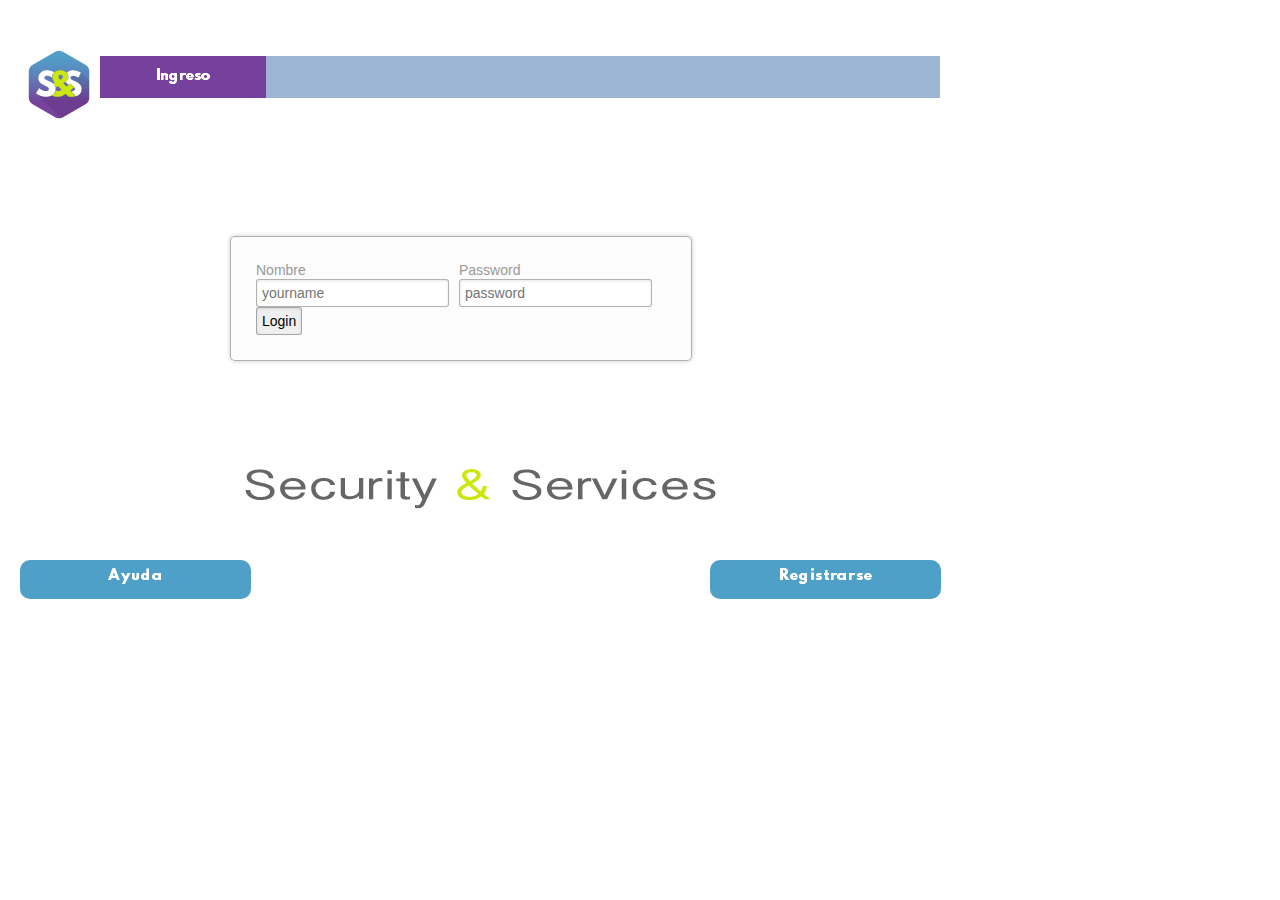
<file: seguridadyserviciosweb/index.html>
<!DOCTYPE html>
<html class="html" lang="es-ES">
 <head>
<meta http-equiv="content-type" content="text/html; charset=utf-8" />
  <script type="text/javascript">
   if(typeof Muse == "undefined") window.Muse = {}; window.Muse.assets = {"required":["jquery-1.8.3.min.js", "museutils.js", "jquery.musemenu.js", "jquery.watch.js", "index.css"], "outOfDate":[]};
</script>
  
  <meta http-equiv="Content-type" content="text/html;charset=UTF-8"/>
  <meta name="generator" content="2014.3.2.295"/>
  <title>Ingreso</title>
  <!-- CSS -->
  <link rel="stylesheet" type="text/css" href="css/site_global.css?422415861"/>
  <link rel="stylesheet" type="text/css" href="css/master_a-p_g_-maestra.css?419190160"/>
  <link rel="stylesheet" type="text/css" href="css/index.css?4052802316" id="pagesheet"/>
  <!-- Other scripts -->
  <script type="text/javascript">
   document.documentElement.className += ' js';
</script>
  <!-- JS includes -->
  <!--[if lt IE 9]>
  <script src="scripts/html5shiv.js?4241844378" type="text/javascript"></script>
  <![endif]-->
   </head>
 <body>

  <div class="rounded-corners clearfix" id="page"><!-- column -->
   <div class="clearfix colelem" id="pu631"><!-- group -->
    <div class="clip_frame grpelem" id="u631"><!-- image -->
     <img class="block" id="u631_img" src="images/logpag.gif" alt="" width="69" height="82"/>
    </div>
    <nav class="MenuBar clearfix grpelem" id="menuu123"><!-- horizontal box -->
     <div class="MenuItemContainer clearfix grpelem" id="u124"><!-- vertical box -->
      <a class="nonblock nontext MenuItem MenuItemWithSubMenu MuseMenuActive clearfix colelem" id="u125" href="index.html"><!-- horizontal box --><div class="MenuItemLabel NoWrap grpelem" id="u127-4"><!-- rasterized frame --><div id="u127-4_clip"><img id="u127-4_img" alt="Ingreso" width="166" height="17" src="images/u127-4.png"/></div></div></a>
     </div>
    
    </nav>
   </div>
   <div class="colelem" id="u98"><!-- custom html -->
    <!DOCTYPE html>
<html>
<head>
	<title>HTML5 Login</title>
	<link rel="stylesheet" type="text/css" href="assets/normalize.css">
	<link rel="stylesheet" type="text/css" href="assets/style.css">
</head>
<body>
	<section class="loginform cf">
		<form name="login" method="post" accept-charset="utf-8">
			<ul>
				<li>
					<label for="user">Nombre</label>
					<input type="name" name="user" id="user" placeholder="yourname" required>
				</li>
				<li>
					<label for="password">Password</label>
					<input type="password" name="password" id="pass" placeholder="password" required></li>
				<li>
					<input type="button" value="Login" id="ingresar">
				</li>
			</ul>
		</form>
    <div id="error"></div>
	</section>
</body>
</html>

</div>
   <div class="clip_frame colelem" id="u639"><!-- image -->
    <img class="block" id="u639_img" src="images/seg.gif" alt="" width="500" height="60"/>
   </div>
   <div class="clearfix colelem" id="pbuttonu604"><!-- group -->
    <div class="Button rounded-corners clearfix grpelem" id="buttonu604"><!-- container box -->
     <img class="grpelem" id="u605" alt="Ayuda" src="images/blank.gif"/><!-- state-based BG images -->
    </div>
    <div class="Button rounded-corners clearfix grpelem" id="buttonu574"><!-- container box -->
     <img class="grpelem" id="u575" alt="Registrarse" src="images/blank.gif"/><!-- state-based BG images -->
    </div>
   </div>
   <div class="verticalspacer"></div>
  </div>
  <div class="preload_images">
   <img class="preload" src="images/u605-r.png" alt=""/>
   <img class="preload" src="images/u575-r.png" alt=""/>
  </div>
  <!-- JS includes -->
  <script type="text/javascript">
   if (document.location.protocol != 'https:') document.write('\x3Cscript src="http://musecdn.businesscatalyst.com/scripts/4.0/jquery-1.8.3.min.js" type="text/javascript">\x3C/script>');
</script>
  <script type="text/javascript">
   window.jQuery || document.write('\x3Cscript src="scripts/jquery-1.8.3.min.js" type="text/javascript">\x3C/script>');
</script>
  <script src="scripts/museutils.js?521960461" type="text/javascript"></script>
  <script src="scripts/jquery.musemenu.js?397543671" type="text/javascript"></script>
  <script src="scripts/jquery.watch.js?56779320" type="text/javascript"></script>
  <!-- Other scripts -->
  <script type="text/javascript">
   $(document).ready(function() { try {
(function(){var a={},b=function(a){if(a.match(/^rgb/))return a=a.replace(/\s+/g,"").match(/([\d\,]+)/gi)[0].split(","),(parseInt(a[0])<<16)+(parseInt(a[1])<<8)+parseInt(a[2]);if(a.match(/^\#/))return parseInt(a.substr(1),16);return 0};(function(){$('link[type="text/css"]').each(function(){var b=($(this).attr("href")||"").match(/\/?css\/([\w\-]+\.css)\?(\d+)/);b&&b[1]&&b[2]&&(a[b[1]]=b[2])})})();(function(){$("body").append('<div class="version" style="display:none; width:1px; height:1px;"></div>');
for(var c=$(".version"),d=0;d<Muse.assets.required.length;){var f=Muse.assets.required[d],g=f.match(/([\w\-\.]+)\.(\w+)$/),k=g&&g[1]?g[1]:null,g=g&&g[2]?g[2]:null;switch(g.toLowerCase()){case "css":k=k.replace(/\W/gi,"_").replace(/^([^a-z])/gi,"_$1");c.addClass(k);var g=b(c.css("color")),h=b(c.css("background-color"));g!=0||h!=0?(Muse.assets.required.splice(d,1),"undefined"!=typeof a[f]&&(g!=a[f]>>>24||h!=(a[f]&16777215))&&Muse.assets.outOfDate.push(f)):d++;c.removeClass(k);break;case "js":k.match(/^jquery-[\d\.]+/gi)&&
typeof $!="undefined"?Muse.assets.required.splice(d,1):d++;break;default:throw Error("Unsupported file type: "+g);}}c.remove();if(Muse.assets.outOfDate.length||Muse.assets.required.length)c="Puede que determinados archivos falten en el servidor o sean incorrectos. Limpie la cache del navegador e inténtelo de nuevo. Si el problema persiste, póngase en contacto con el administrador del sitio web.",(d=location&&location.search&&location.search.match&&location.search.match(/muse_debug/gi))&&Muse.assets.outOfDate.length&&(c+="\nOut of date: "+Muse.assets.outOfDate.join(",")),d&&Muse.assets.required.length&&(c+="\nMissing: "+Muse.assets.required.join(",")),alert(c)})()})();
/* body */
Muse.Utils.transformMarkupToFixBrowserProblemsPreInit();/* body */
Muse.Utils.prepHyperlinks(true);/* body */
Muse.Utils.initWidget('.MenuBar', function(elem) { return $(elem).museMenu(); });/* unifiedNavBar */
Muse.Utils.fullPage('#page');/* 100% height page */
Muse.Utils.showWidgetsWhenReady();/* body */
Muse.Utils.transformMarkupToFixBrowserProblems();/* body */
} catch(e) { if (e && 'function' == typeof e.notify) e.notify(); else Muse.Assert.fail('Error calling selector function:' + e); }});
</script>
<script>
  //alert($('#user').val());
$(document).ready(function(){
    $("#ingresar").click(function(){
        $.post( "php/controller/controller.php", { servicio:"login",user: $("#user").val(), password: $("#pass").val()})
      .done(function( data) {
        obj=jQuery.parseJSON(data);
        if(obj.error){
          $("#error").html(obj.error);
        }
        else{
          //alert(obj.location)
          window.location.assign(obj.location);
        }
    });
    });
});
</script>
   </body>
</html>
</file>
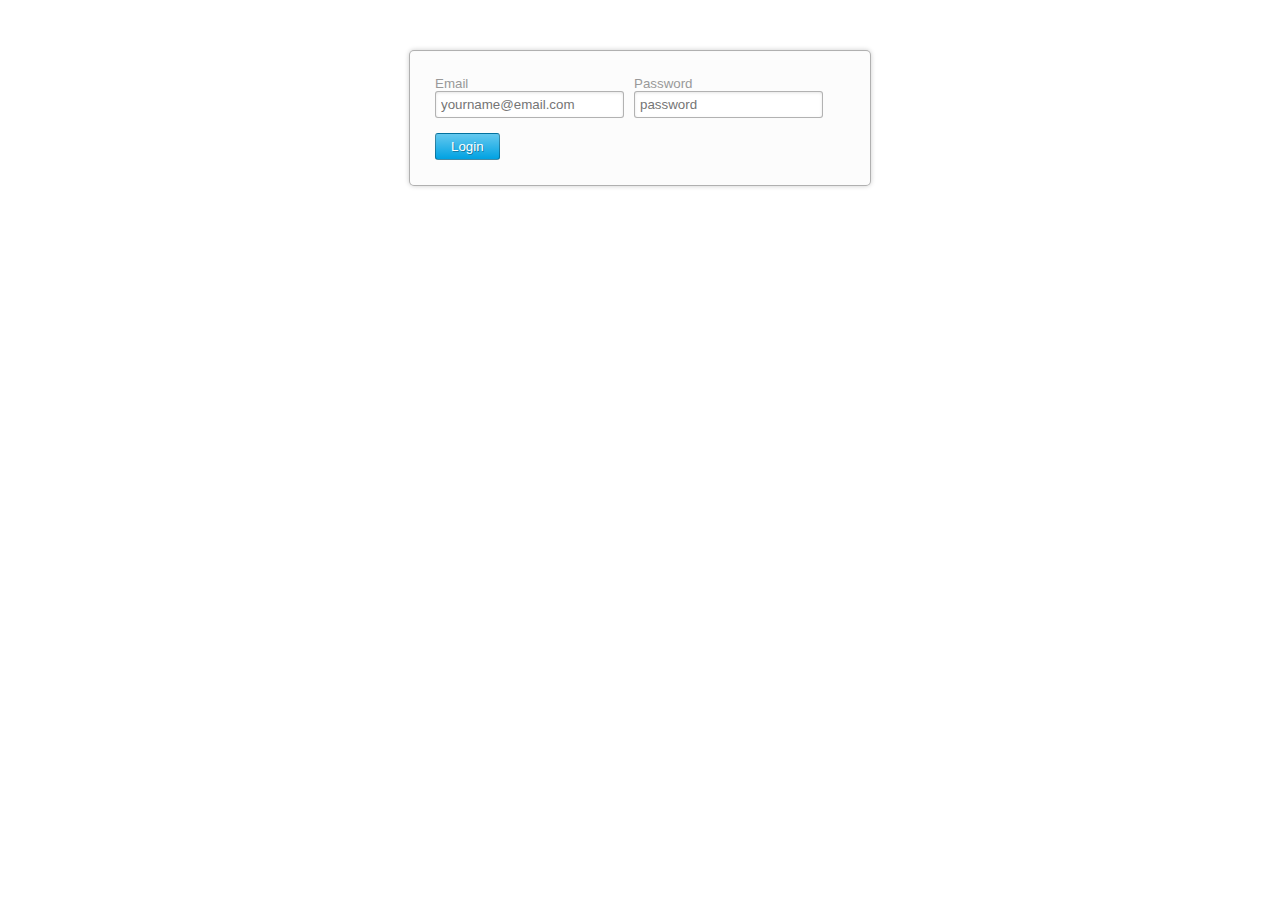
<file: seguridadyserviciosweb/assets/index.html>
<!DOCTYPE html>
<html>
<head>
	<title>HTML5 Login</title>
	<link rel="stylesheet" href="normalize.css">
	<link rel="stylesheet" href="style.css">
</head>
<body>
	<section class="loginform cf">
		<form name="login" action="index_submit" method="get" accept-charset="utf-8">
			<ul>
				<li>
					<label for="usermail">Email</label>
					<input type="email" name="usermail" placeholder="yourname@email.com" required>
				</li>
				<li>
					<label for="password">Password</label>
					<input type="password" name="password" placeholder="password" required></li>
				<li>
					<input type="submit" value="Login">
				</li>
			</ul>
		</form>
	</section>
</body>
</html>
</file>
<file: seguridadyserviciosweb/css/site_global.css>
html
{
	min-height: 100%;
	min-width: 100%;
	-ms-text-size-adjust: none;
}

body,div,dl,dt,dd,ul,ol,li,nav,h1,h2,h3,h4,h5,h6,pre,code,form,fieldset,legend,input,button,textarea,p,blockquote,th,td,a
{
	margin: 0;
	padding: 0;
	border-width: 0;
	-webkit-transform-origin: left top;
	-ms-transform-origin: left top;
	-o-transform-origin: left top;
	transform-origin: left top;
}

table
{
	border-collapse: collapse;
	border-spacing: 0;
}

fieldset,img
{
	border: 0;
	-webkit-transform-origin: left top;
	-ms-transform-origin: left top;
	-o-transform-origin: left top;
	transform-origin: left top;
}

address,caption,cite,code,dfn,em,strong,th,var,optgroup
{
	font-style: inherit;
	font-weight: inherit;
}

del,ins
{
	text-decoration: none;
}

li
{
	list-style: none;
}

caption,th
{
	text-align: left;
}

h1,h2,h3,h4,h5,h6
{
	font-size: 100%;
	font-weight: inherit;
}

input,button,textarea,select,optgroup,option
{
	font-family: inherit;
	font-size: inherit;
	font-style: inherit;
	font-weight: inherit;
}

body
{
	font-family: Arial, Helvetica Neue, Helvetica, sans-serif;
	text-align: left;
	font-size: 14px;
	line-height: 17px;
	word-wrap: break-word;
	text-rendering: optimizeLegibility;/* kerning, primarily */
}

@media screen and (-webkit-min-device-pixel-ratio:0)
{
	body { text-rendering:auto; }
}

a:link
{
	color: #0000FF;
	text-decoration: underline;
}

a:visited
{
	color: #800080;
	text-decoration: underline;
}

a:hover
{
	color: #0000FF;
	text-decoration: underline;
}

a:active
{
	color: #EE0000;
	text-decoration: underline;
}

a.nontext /* used to override default properties of 'a' tag */
{
	color: black;
	text-decoration: none;
	font-style: normal;
	font-weight: normal;
}

.normal_text
{
	color: #000000;
	direction: ltr;
	font-family: Arial, Helvetica Neue, Helvetica, sans-serif;
	font-size: 14px;
	font-style: normal;
	font-weight: normal;
	letter-spacing: 0px;
	line-height: 17px;
	text-align: left;
	text-decoration: none;
	text-indent: 0px;
	text-transform: none;
	vertical-align: 0px;
	padding: 0px;
}

.list0 li:before
{
	position: absolute;
	right: 100%;
	letter-spacing: 0px;
	text-decoration: none;
	font-weight: normal;
	font-style: normal;
}

.rtl-list li:before
{
	right: auto;
	left: 100%;
}

.nls-None > li:before,.nls-None .list3 > li:before,.nls-None .list6 > li:before
{
	margin-right: 6px;
	content: '•';
}

.nls-None .list1 > li:before,.nls-None .list4 > li:before,.nls-None .list7 > li:before
{
	margin-right: 6px;
	content: '○';
}

.nls-None,.nls-None .list1,.nls-None .list2,.nls-None .list3,.nls-None .list4,.nls-None .list5,.nls-None .list6,.nls-None .list7,.nls-None .list8
{
	padding-left: 34px;
}

.nls-None.rtl-list,.nls-None .list1.rtl-list,.nls-None .list2.rtl-list,.nls-None .list3.rtl-list,.nls-None .list4.rtl-list,.nls-None .list5.rtl-list,.nls-None .list6.rtl-list,.nls-None .list7.rtl-list,.nls-None .list8.rtl-list
{
	padding-left: 0px;
	padding-right: 34px;
}

.nls-None .list2 > li:before,.nls-None .list5 > li:before,.nls-None .list8 > li:before
{
	margin-right: 6px;
	content: '-';
}

.nls-None.rtl-list > li:before,.nls-None .list1.rtl-list > li:before,.nls-None .list2.rtl-list > li:before,.nls-None .list3.rtl-list > li:before,.nls-None .list4.rtl-list > li:before,.nls-None .list5.rtl-list > li:before,.nls-None .list6.rtl-list > li:before,.nls-None .list7.rtl-list > li:before,.nls-None .list8.rtl-list > li:before
{
	margin-right: 0px;
	margin-left: 6px;
}

.TabbedPanelsTab
{
	white-space: nowrap;
}

.MenuBar  .MenuBarView,.MenuBar  .SubMenuView /* Resets for ul and li in menus */
{
	display: block;
	list-style: none;
}

.MenuBar .SubMenu
{
	display: none;
	position: absolute;
}

.NoWrap
{
	white-space: nowrap;
	word-wrap: normal;
}

.rootelem /* the root of the artwork tree */
{
	margin-left: auto;
	margin-right: auto;
}

.colelem /* a child element of a column */
{
	display: inline;
	float: left;
	clear: both;
}

.colelem100 /* a child element of a column that is 100% width */
{
	clear: both;
}

.grpelem /* a child element of a group */
{
	display: inline;
	float: left;
}

.clearfix:after /* force a container to fit around floated items */
{
	content: "\0020";
	visibility: hidden;
	display: block;
	height: 0;
	clear: both;
}

*:first-child+html .clearfix /* IE7 */
{
	zoom: 1;
}

.clip_frame /* used to clip the contents as in the case of an image frame */
{
	overflow: hidden;
}

.inclusion_context /* context for positioning a group of elements that share the same height */
{
	display: table;
	table-layout: fixed;
	width: 0.01px;
}

.inclelem /* element of an inclusion context */
{
	display: table-cell;
	vertical-align: top;
}

.f3s_mid /* 3-slice frame, middle slice */
{
	background-repeat: repeat;
}

.f3s_top,.f3s_bot /* 3-slice frame, top slice */
{
	background-repeat: no-repeat;
}

.f9s_top_left,.f9s_bot_left /* 9-slice frame, left corner slice */
{
	background-repeat: no-repeat;
	background-position: left;
}

.f9s_top_right,.f9s_bot_right /* 9-slice frame, right corner slice */
{
	background-repeat: no-repeat;
	background-position: right;
}

.f9s_top_mid,.f9s_bot_mid /* 9-slice frame, top/bottom horizontal slice */
{
	background-repeat: repeat-x;
	background-position: 0px 0px;
}

.f9s_mid_left /* 9-slice frame, left vertical slice */
{
	background-repeat: repeat-y;
	background-position: left;
}

.f9s_mid_right /* 9-slice frame, right vertical slice */
{
	background-repeat: repeat-y;
	background-position: right;
}

.f9s_center /* 9-slice frame, center slice */
{
	background-repeat: repeat;
	background-position: 0px 0px;
}

.popup_anchor /* anchors an abspos popup */
{
	position: relative;
	width: 0px;
	height: 0px;
}

.popup_element
{
	z-index: 100000;
}

.svg
{
	display: block;
	vertical-align: top;
}

span.wrap /* used to force wrap after floated array when nested inside a paragraph */
{
	content: '';
	clear: left;
	display: block;
}

span.actAsInlineDiv /* used to simulate a DIV with inline display when already nested inside a paragraph */
{
	display: inline-block;
}

.position_content,.excludeFromNormalFlow /* used when child content is larger than parent */
{
	float: left;
}

.preload_images /* used to preload images used in non-default states */
{
	position: absolute;
	overflow: hidden;
	left: -9999px;
	top: -9999px;
	height: 1px;
	width: 1px;
}

preload /* used to specifiy the dimension of preload item */
{
	height: 1px;
	width: 1px;
}

.animateStates
{
	-webkit-transition: 0.3s ease-in-out;
	-moz-transition: 0.3s ease-in-out;
	-o-transition: 0.3s ease-in-out;
	transition: 0.3s ease-in-out;
}

input:focus,textarea:focus /* remove default focussed input styling */
{
	outline: none;
}

textarea
{
	resize: none;
	overflow: auto;
}

.fld-prompt /* form placeholders cursor behavior */
{
	pointer-events: none;
}

.wrapped-input /* form inputs & placeholders let div styling show thru */
{
	position: absolute;
	top: 0;
	left: 0;
	background: transparent;
	border: none;
}

.submit-btn /* form submit buttons on top of sibling elements */
{
	z-index: 50000;
	cursor: pointer;
}

.anchor_item /* used to specify anchor properties */
{
	width: 22px;
	height: 18px;
}

.MenuBar .SubMenuVisible,.MenuBarVertical .SubMenuVisible,.MenuBar .SubMenu .SubMenuVisible,.popup_element.Active,span.actAsPara,.actAsDiv,a.nonblock.nontext,img.block
{
	display: block;
}

.ose_ei
{
	visibility: hidden;
	z-index: 0;
}

.widget_invisible,.js .invi,.js .mse_pre_init,.js .an_invi /* used to hide the widget before loaded */
{
	visibility: hidden;
}

.no_vert_scroll
{
	overflow-y: hidden;
}

.always_vert_scroll
{
	overflow-y: scroll;
}

.always_horz_scroll
{
	overflow-x: scroll;
}

.popup_element.Inactive,.js .disn,.hidden
{
	display: none;
}

.fullscreen
{
	overflow: hidden;
	left: 0px;
	top: 0px;
	position: fixed;
	height: 100%;
	width: 100%;
	-moz-box-sizing: border-box;
	-webkit-box-sizing: border-box;
	-ms-box-sizing: border-box;
	box-sizing: border-box;
}

.fullwidth
{
	position: absolute;
}

.borderbox
{
	-moz-box-sizing: border-box;
	-webkit-box-sizing: border-box;
	-ms-box-sizing: border-box;
	box-sizing: border-box;
}

.scroll_wrapper
{
	position: absolute;
	overflow: auto;
	left: 0px;
	right: 0px;
	top: 0px;
	bottom: 0px;
	padding-top: 0px;
	padding-bottom: 0px;
	margin-top: 0px;
	margin-bottom: 0px;
}

.browser_width > *
{
	position: absolute;
	left: 0px;
	right: 0px;
}

.list0 li,.MenuBar .MenuItemContainer,.SlideShowContentPanel .fullscreen img
{
	position: relative;
}

.accordion_wrapper
{
	display: inline;
	float: left;
	width: 0px;
}

.fld-checkbox input[type=checkbox] /* Hide native checkbox */
{
	position: absolute;
	overflow: hidden;
	clip: rect(0px, 0px, 0px, 0px);
	height: 1px;
	width: 1px;
	margin: -1px;
	padding: 0;
	border: 0;
}

.fld-checkbox input[type=checkbox] + label
{
	display: inline-block;
	background-repeat: no-repeat;
	cursor: pointer;
	float: left;
	width: 100%;
	height: 100%;
}

.pointer_cursor,.fld-recaptcha-mode,.fld-recaptcha-refresh,.fld-recaptcha-help
{
	cursor: pointer;
}

p,h1,h2,h3,h4,h5,h6,ol,ul,span.actAsPara /* disable Android font boosting */
{
	max-height: 1000000px;
}

.superscript
{
	vertical-align: super;
	font-size: 66%;
	line-height: 0;
}

.subscript
{
	vertical-align: sub;
	font-size: 66%;
	line-height: 0;
}
</file>
<file: seguridadyserviciosweb/css/master_a-p_g_-maestra.css>
#menuu123
{
	border-style: none;
	border-color: transparent;
	background-color: #9BB5D2;
	position: relative;
}

#u125
{
	background-color: #4EA0C9;
	position: relative;
}

#u125:hover
{
	background-color: #930049;
}

#u134
{
	background-color: #4EA0C9;
	position: relative;
}

#u134:hover
{
	background-color: #930049;
}

#u146
{
	background-color: #4EA0C9;
	position: relative;
}

#u146:hover
{
	background-color: #930049;
}

#u161
{
	background-color: #4EA0C9;
	position: relative;
}

#u161:hover
{
	background-color: #930049;
}

#u631,#u124,#u131,#u145,#u158,#u586
{
	background-color: transparent;
	position: relative;
}

#u589
{
	background-color: #4EA0C9;
	position: relative;
}

#u589:hover
{
	background-color: #930049;
}

#u125.MuseMenuActive,#u134.MuseMenuActive,#u146.MuseMenuActive,#u161.MuseMenuActive,#u589.MuseMenuActive
{
	background-color: #76419C;
}

#u127-4,#u135-4,#u147-4,#u163-4,#u591-4
{
	position: relative;
}

#u127-4_clip,#u135-4_clip,#u147-4_clip,#u163-4_clip,#u591-4_clip
{
	overflow: hidden;
	vertical-align: top;
}

#u127-4_img,#u135-4_img,#u147-4_img,#u163-4_img,#u591-4_img
{
	display: block;
}

.MenuItem /* unifiedNavBar */
{
	cursor: pointer;
}
</file>
<file: seguridadyserviciosweb/css/index.css>
.version.index /* version checker */
{
	color: #0000F1;
	background-color: #90DB0C;
}

.html
{
	background-color: #FFFFFF;
}

#page
{
	z-index: 1;
	min-width: 920px;
	min-height: 430px;
	background-image: none;
	border-style: none;
	border-color: #000000;
	background-color: #FFFFFF;
	border-radius: 10px;
	margin-left: auto;
	margin-right: auto;
	padding: 8px 20px 62px;
}

#pu631
{
	width: 0.01px;
	margin-left: 5px;
}

#u631
{
	z-index: 33;
	width: 69px;
	margin-right: -10000px;
}

#menuu123
{
	z-index: 2;
	width: 840px;
	margin-right: -10000px;
	margin-top: 12px;
	left: 75px;
}

#u124
{
	width: 166px;
	min-height: 42px;
	margin-right: -10000px;
}

#u125
{
	width: 166px;
	padding-bottom: 25px;
}

#u125:hover
{
	width: 166px;
	min-height: 0px;
	margin: 0px;
}

#u131
{
	width: 166px;
	min-height: 42px;
	margin-right: -10000px;
	left: 168px;
}

#u134
{
	width: 166px;
	padding-bottom: 25px;
}

#u125.MuseMenuActive,#u134:hover
{
	width: 166px;
	min-height: 0px;
	margin: 0px;
}

#u145
{
	width: 166px;
	min-height: 42px;
	margin-right: -10000px;
	left: 336px;
}

#u146
{
	width: 166px;
	padding-bottom: 25px;
}

#u134.MuseMenuActive,#u146:hover
{
	width: 166px;
	min-height: 0px;
	margin: 0px;
}

#u146.MuseMenuActive
{
	width: 166px;
	min-height: 0px;
	margin: 0px;
}

#u127-4_clip,#u135-4_clip,#u147-4_clip
{
	width: 166px;
	height: 17px;
}

#u158
{
	width: 167px;
	min-height: 42px;
	margin-right: -10000px;
	left: 504px;
}

#u161
{
	width: 167px;
	padding-bottom: 25px;
}

#u161:hover
{
	width: 167px;
	min-height: 0px;
	margin: 0px;
}

#u586
{
	width: 167px;
	min-height: 42px;
	margin-right: -10000px;
	left: 673px;
}

#u589
{
	width: 167px;
	padding-bottom: 25px;
}

#u161.MuseMenuActive,#u589:hover
{
	width: 167px;
	min-height: 0px;
	margin: 0px;
}

#u589.MuseMenuActive
{
	width: 167px;
	min-height: 0px;
	margin: 0px;
}

#u163-4_clip,#u591-4_clip
{
	width: 167px;
	height: 17px;
}

#u127-4,#u135-4,#u147-4,#u163-4,#u591-4
{
	margin-right: -10000px;
	top: 12px;
}

#u98
{
	z-index: 35;
	width: 200px;
	min-height: 100px;
	border-style: none;
	border-color: transparent;
	background-color: transparent;
	margin-left: 210px;
	margin-top: 60px;
	position: relative;
}

#u639
{
	z-index: 44;
	width: 500px;
	background-color: transparent;
	margin-left: 210px;
	margin-top: 45px;
	position: relative;
}

#pbuttonu604
{
	width: 0.01px;
	margin-top: 44px;
}

#buttonu604
{
	z-index: 40;
	width: 231px;
	border-color: #787878;
	background-color: #4EA0C9;
	border-radius: 10px;
	padding-bottom: 8px;
	position: relative;
	margin-right: -10000px;
}

#buttonu604:hover
{
	background-color: #930049;
	width: 231px;
	min-height: 0px;
	margin: 0px -10000px 0px 0px;
}

#buttonu604:active
{
	background-color: #76419C;
	width: 231px;
	min-height: 0px;
	margin: 0px -10000px 0px 0px;
}

#u605
{
	z-index: 42;
	height: 23px;
	width: 119px;
	vertical-align: top;
	position: relative;
	margin-right: -10000px;
	margin-top: 8px;
	left: 56px;
	background: url("../images/u605.png") no-repeat 0px 0px;
}

#buttonu604:hover #u605
{
	background: url("../images/u605-r.png") no-repeat 0px 0px;
}

#buttonu574
{
	z-index: 36;
	width: 231px;
	border-color: #787878;
	background-color: #4EA0C9;
	border-radius: 10px;
	padding-bottom: 8px;
	position: relative;
	margin-right: -10000px;
	left: 690px;
}

#buttonu574:hover
{
	background-color: #930049;
	width: 231px;
	min-height: 0px;
	margin: 0px -10000px 0px 0px;
}

#buttonu604.ButtonSelected,#buttonu574:active
{
	background-color: #76419C;
	width: 231px;
	min-height: 0px;
	margin: 0px -10000px 0px 0px;
}

#buttonu574.ButtonSelected
{
	background-color: #76419C;
	width: 231px;
	min-height: 0px;
	margin: 0px -10000px 0px 0px;
}

#u575
{
	z-index: 38;
	height: 23px;
	width: 119px;
	vertical-align: top;
	position: relative;
	margin-right: -10000px;
	margin-top: 8px;
	left: 56px;
	background: url("../images/u575.png") no-repeat 0px 0px;
}

#buttonu574:hover #u575
{
	background: url("../images/u575-r.png") no-repeat 0px 0px;
}

body
{
	position: relative;
	min-width: 960px;
	padding-top: 36px;
	padding-bottom: 36px;
}

#page .verticalspacer
{
	clear: both;
}
</file>
<file: seguridadyserviciosweb/assets/style.css>
html {
	background: url('http://subtlepatterns.com/patterns/wood_pattern.png');
	font-size: 10pt;
}
label {
	display: block;
	color: #999;
}
.cf:before,
.cf:after {
    content: ""; 
    display: table;
}

.cf:after {
    clear: both;
}
.cf {
    *zoom: 1;
}
:focus {
	outline: 0;
}
.loginform {
	width: 410px;
	margin: 50px auto;
	padding: 25px;
	background-color: rgba(250,250,250,0.5);
	border-radius: 5px;
    box-shadow: 0px 0px 5px 0px rgba(0, 0, 0, 0.2), 
    			inset 0px 1px 0px 0px rgba(250, 250, 250, 0.5);
    border: 1px solid rgba(0, 0, 0, 0.3);
}
.loginform ul {
	padding: 0;
	margin: 0;
}
.loginform li {
	display: inline;
	float: left;
}
.loginform input:not([type=submit]) {
	padding: 5px;
	margin-right: 10px;
	border: 1px solid rgba(0, 0, 0, 0.3);
	border-radius: 3px;
	box-shadow: inset 0px 1px 3px 0px rgba(0, 0, 0, 0.1), 
				0px 1px 0px 0px rgba(250, 250, 250, 0.5) ;
}
.loginform input[type=submit] {
	border: 1px solid rgba(0, 0, 0, 0.3);
	background: #64c8ef; /* Old browsers */
	background: -moz-linear-gradient(top,  #64c8ef 0%, #00a2e2 100%); /* FF3.6+ */
	background: -webkit-gradient(linear, left top, left bottom, color-stop(0%,#64c8ef), color-stop(100%,#00a2e2)); /* Chrome,Safari4+ */
	background: -webkit-linear-gradient(top,  #64c8ef 0%,#00a2e2 100%); /* Chrome10+,Safari5.1+ */
	background: -o-linear-gradient(top,  #64c8ef 0%,#00a2e2 100%); /* Opera 11.10+ */
	background: -ms-linear-gradient(top,  #64c8ef 0%,#00a2e2 100%); /* IE10+ */
	background: linear-gradient(to bottom,  #64c8ef 0%,#00a2e2 100%); /* W3C */
	filter: progid:DXImageTransform.Microsoft.gradient( startColorstr='#64c8ef', endColorstr='#00a2e2',GradientType=0 ); /* IE6-9 */
	color: #fff;
	padding: 5px 15px;
	margin-right: 0;
	margin-top: 15px;
	border-radius: 3px;
	text-shadow: 1px 1px 0px rgba(0, 0, 0, 0.3);
}
</file>
